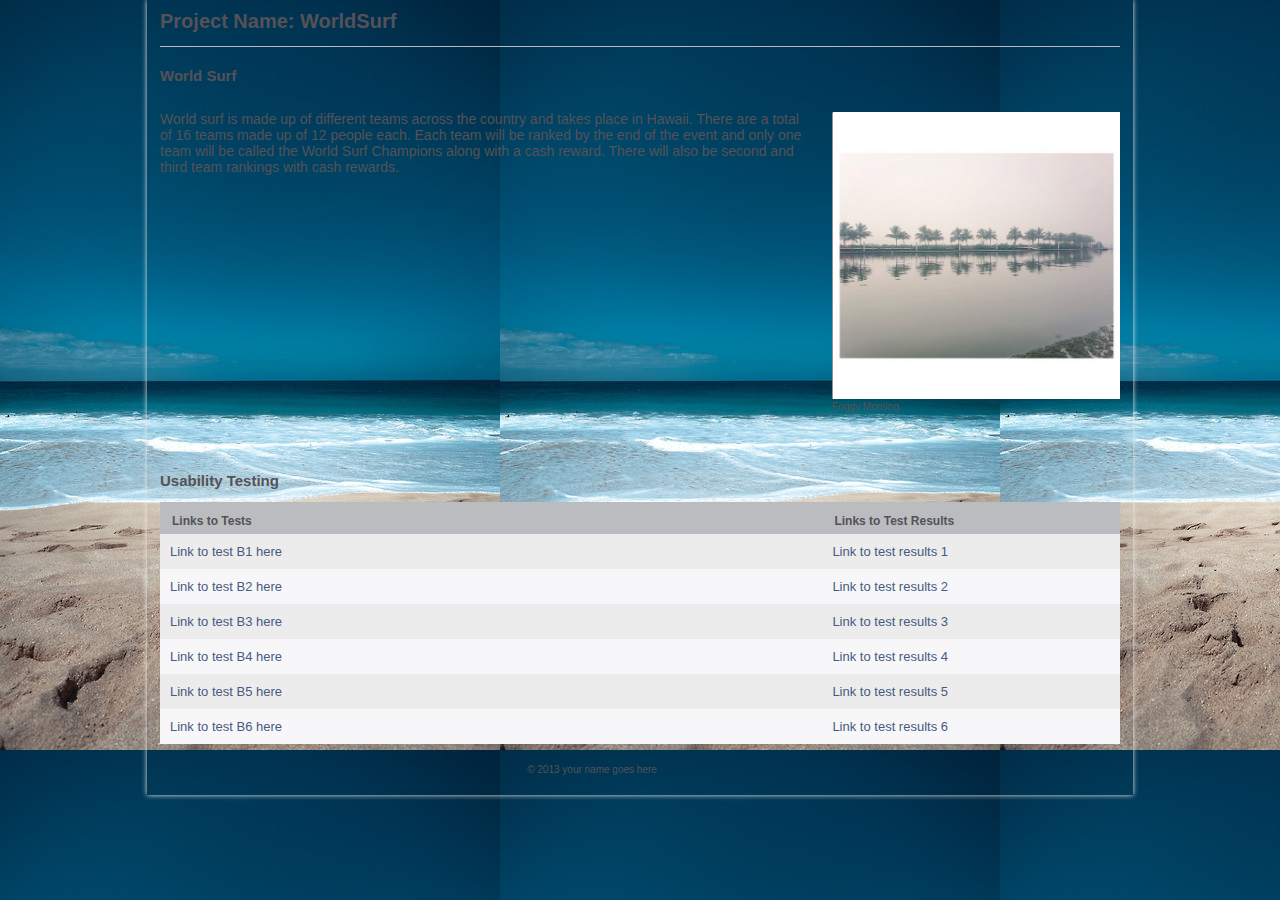
<file: Landing_Page/index.html>
<!DOCTYPE html>
<!--[if lt IE 7]>      <html class="no-js lt-ie9 lt-ie8 lt-ie7"> <![endif]-->
<!--[if IE 7]>         <html class="no-js lt-ie9 lt-ie8"> <![endif]-->
<!--[if IE 8]>         <html class="no-js lt-ie9"> <![endif]-->
<!--[if gt IE 8]><!--> 
<html class="no-js"> <!--<![endif]-->
<head>
    <meta charset="utf-8">
    <title>WiU Template</title>
    <meta name="description" content="">
    <meta name="viewport" content="width=device-width">
    <link rel="stylesheet" href="css/main.css">
</head>
<body>

<div id="wrapper">
  <header>
     <h1>Project Name: WorldSurf</h1>
  </header>
  <section class="main">
    <h2 class="desc-title">World Surf</h2>
    <!-- Replace this text with your description of the project -->
    <p class="description">World surf is made up of different teams across the country and takes place in Hawaii. There are a total of 16 teams made up of 12 people each. Each team will be ranked by the end of the event and only one team will be called the World Surf Champions along with a cash reward. There will also be second and third team rankings with cash rewards.</p>
    <figure>
    <!--   add your image to the img folder 
      Replace the "img.jpg" with the name of your image  -->
      <img src="img/7745.png" alt="The Everglades"  />
      <figcaption>Foggy Morning</figcaption>    
    </figure>
  </section>
  <section class="sec">
    <h2>Usability Testing</h2>
    <table id="tests">
       <thead>
          <tr>
            <th>Links to Tests</th>
            <th>Links to Test Results</th> 
          </tr>
       </thead>
       <tbody>
          <tr class="odd">
             <td><a href="https://usabilityhub.com/preview/3cdf6db3a353">Link to test B1 here</a></td>
             <td><a href="">Link to test results 1</a></td>
          </tr>
          <tr>
             <td><a href="https://usabilityhub.com/preview/c48136ac266b">Link to test B2 here</a></td>
             <td><a href="">Link to test results 2</a></td>
          </tr>
          <tr class="odd">
             <td><a href="https://usabilityhub.com/preview/cd2913558d63">Link to test B3 here</a></td>
             <td><a href="">Link to test results 3</a></td>
          </tr>
          <tr>
             <td><a href="https://usabilityhub.com/preview/31d9f1c00015">Link to test B4 here</a></td>
             <td><a href="#">Link to test results 4</a></td>
          </tr>
          <tr class="odd">
             <td><a href="https://usabilityhub.com/preview/a5a73c63b7a2">Link to test B5 here</a></td>
             <td><a href="#">Link to test results 5</a></td>
          </tr>
          <!-- start link -->
          <tr>
             <td><a href="https://usabilityhub.com/preview/586211a8f1cb">Link to test B6 here</a></td>
             <td><a href="#">Link to test results 6</a></td>
          </tr>
          <!-- end link -->
          <!-- to add a new link copy from start link to end link and paste here-->
       </tbody>
    </table>
  </section>
  
  <footer> &copy; 2013 your name goes here</footer>
  </div> <!-- #wrapper div ends here-->
</body>
</html>
</file>
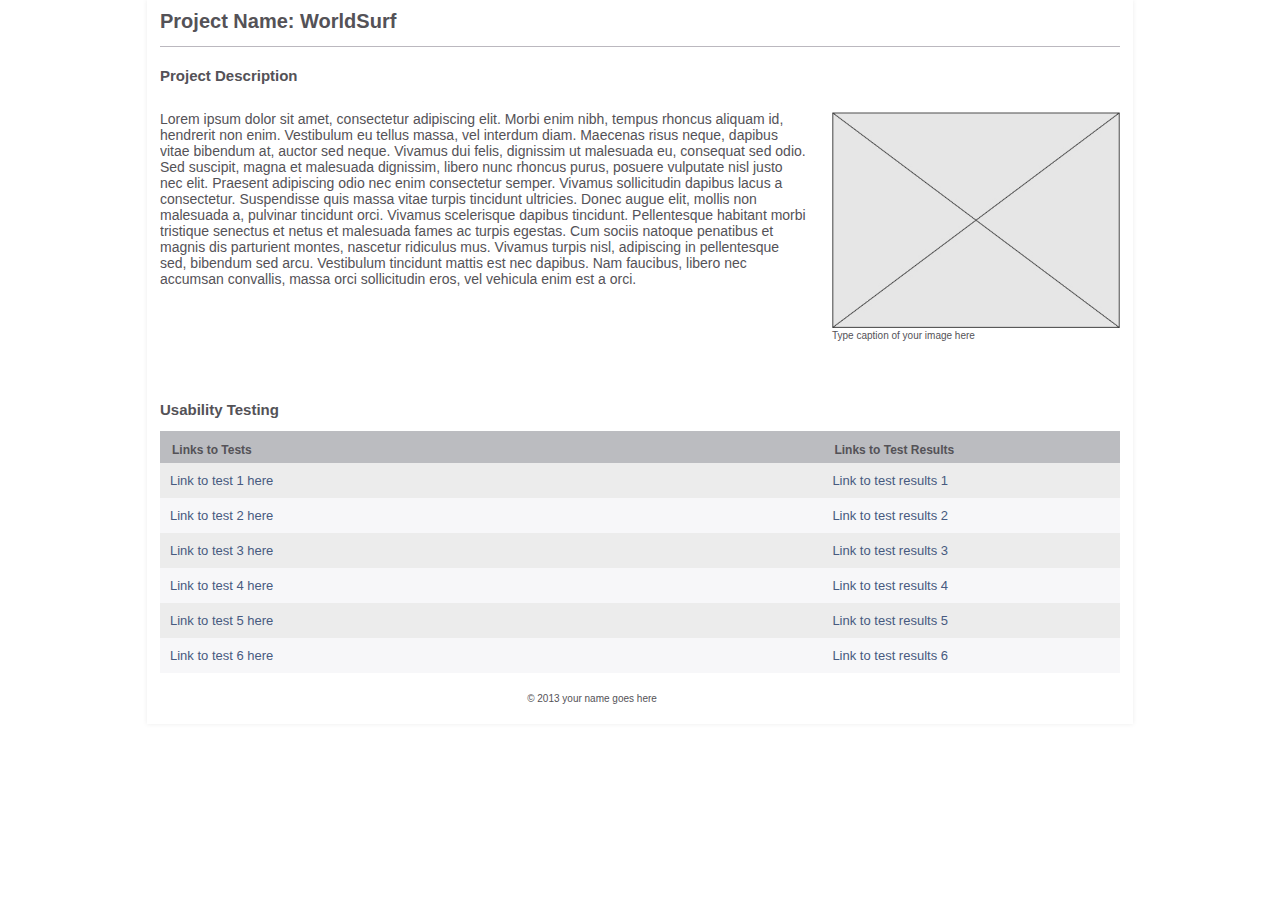
<file: WiU Landing Page Template/index.html>
<!DOCTYPE html>
<!--[if lt IE 7]>      <html class="no-js lt-ie9 lt-ie8 lt-ie7"> <![endif]-->
<!--[if IE 7]>         <html class="no-js lt-ie9 lt-ie8"> <![endif]-->
<!--[if IE 8]>         <html class="no-js lt-ie9"> <![endif]-->
<!--[if gt IE 8]><!--> 
<html class="no-js"> <!--<![endif]-->
<head>
    <meta charset="utf-8">
    <title>WiU Template</title>
    <meta name="description" content="">
    <meta name="viewport" content="width=device-width">
    <link rel="stylesheet" href="css/main.css">
</head>
<body>

<div id="wrapper">
  <header>
     <h1>Project Name: WorldSurf</h1>
  </header>
  <section class="main">
    <h2 class="desc-title">Project Description</h2>
    <!-- Replace this text with your description of the project -->
    <p class="description">Lorem ipsum dolor sit amet, consectetur adipiscing elit. Morbi enim nibh, tempus rhoncus aliquam id, hendrerit non enim. Vestibulum eu tellus massa, vel interdum diam. Maecenas risus neque, dapibus vitae bibendum at, auctor sed neque. Vivamus dui felis, dignissim ut malesuada eu, consequat sed odio. Sed suscipit, magna et malesuada dignissim, libero nunc rhoncus purus, posuere vulputate nisl justo nec elit. Praesent adipiscing odio nec enim consectetur semper. Vivamus sollicitudin dapibus lacus a consectetur. Suspendisse quis massa vitae turpis tincidunt ultricies. Donec augue elit, mollis non malesuada a, pulvinar tincidunt orci. Vivamus scelerisque dapibus tincidunt. Pellentesque habitant morbi tristique senectus et netus et malesuada fames ac turpis egestas. Cum sociis natoque penatibus et magnis dis parturient montes, nascetur ridiculus mus. Vivamus turpis nisl, adipiscing in pellentesque sed, bibendum sed arcu. Vestibulum tincidunt mattis est nec dapibus. Nam faucibus, libero nec accumsan convallis, massa orci sollicitudin eros, vel vehicula enim est a orci.</p>
    <figure>
    <!--   add your image to the img folder 
      Replace the "img.jpg" with the name of your image  -->
      <img src="img/img.jpg" alt="your picture description goes here"  />
      <figcaption>Type caption of your image here</figcaption>    
    </figure>
  </section>
  <section class="sec">
    <h2>Usability Testing</h2>
    <table id="tests">
       <thead>
          <tr>
            <th>Links to Tests</th>
            <th>Links to Test Results</th> 
          </tr>
       </thead>
       <tbody>
          <tr class="odd">
             <td><a href="#">Link to test 1 here</a></td>
             <td><a href="">Link to test results 1</a></td>
          </tr>
          <tr>
             <td><a href="#">Link to test 2 here</a></td>
             <td><a href="">Link to test results 2</a></td>
          </tr>
          <tr class="odd">
             <td><a href="#">Link to test 3 here</a></td>
             <td><a href="">Link to test results 3</a></td>
          </tr>
          <tr>
             <td><a href="#">Link to test 4 here</a></td>
             <td><a href="#">Link to test results 4</a></td>
          </tr>
          <tr class="odd">
             <td><a href="#">Link to test 5 here</a></td>
             <td><a href="#">Link to test results 5</a></td>
          </tr>
          <!-- start link -->
          <tr>
             <td><a href="#">Link to test 6 here</a></td>
             <td><a href="#">Link to test results 6</a></td>
          </tr>
          <!-- end link -->
          <!-- to add a new link copy from start link to end link and paste here-->
       </tbody>
    </table>
  </section>
  
  <footer> &copy; 2013 your name goes here</footer>
  </div> <!-- #wrapper div ends here-->
</body>
</html>
</file>
<file: Landing_Page/css/main.css>
/*-------------------------------------------  general -------------------------------------------------------*/
body{
	font-size: 62.5%;
	font-family: helvetica, arial, sans-serif;
	color:#545257; /*changes color of the whole text*/
	margin-top: 0;
	background-image: url('../img/wave.jpg');
}
#wrapper{
	width:960px;
	margin: 0 auto;
	padding-left: 1%;
	padding-right: 1%;
	-webkit-box-shadow: 0px 0px 5px #ececec;
	-moz-box-shadow:    0px 0px 5px #ececec;
	box-shadow:         0px 0px 5px #ececec;

}
/*-------------------------------------------  header -------------------------------------------------------*/

header{
	border-bottom: 1px solid #bbb8bf; /*changes color of border under project name*/
}
h1{
	margin-top: 0;
	padding-top: 10px;
}
h2{
	margin-top: 20px;
}
/*-------------------------------------------  table -------------------------------------------------------*/
table{
	background: #f7f7f9;  /*changes color of the background of the table*/
	border-collapse: collapse;
	width: 100%;
}
tr{
	display: table-row;
	border-color: inherit;
}
.odd{
	background: #ececec; /*changes color of the stripes table*/
}
th{
	text-align: left;
	padding: 1em 1em .5em;
	font-weight: bold;
	font-size: 120%;
	color: #545257;  /*changes color of table hd text*/
	background: #bbbcc0; /*changes color of table hd background*/
}
th:first-child{
	/*border-right: 1px solid #6a7680;*/
}
td{
	padding: 1em 1em;
	width: 69%;
}
td:first-child{
	/*border-right: 1px solid #6a7680;*/
}
/*-------------------------------------------  top section-------------------------------------------------------*/
.main{

	overflow: auto;
	/*border-bottom: 1px solid #bbb8bf;*/
}
.main p{
	width: 67.5%;
	float: left;
	font-size: 1.4em;

}
.main figure{
	float: right;
	margin: 15px 0 20px 0;
	width: 30%;

}
figure img{
	width: 100%;
}
.sec{
	clear: both;
	margin-top: 40px;
	
}

/*-------------------------------------------  links -------------------------------------------------------*/
a{
	text-decoration: none;
	font-size: 1.3em;
	color: #475a80;  /*changes color of the links*/
}
a:hover{
	text-decoration: underline;
}
/*-------------------------------------------  footer-------------------------------------------------------*/
footer{
	margin-top: 20px;
	margin-bottom: 20px;
	padding-bottom: 20px;
	text-align: center;
	width: 90%;
}
/* ------------------------------------------- Media Queries -------------------------------------------------------*/


	/* Smaller than standard 960 (devices and browsers) */
	@media only screen and (max-width: 959px) {
		#wrapper{
			width:98%;
		}	
	}
	/* Tablet Portrait size to standard 960 (devices and browsers) */
	@media only screen and (min-width: 768px) and (max-width: 959px) {

		#wrapper{
			width:98%;

		}
		.main figure{
			width: 35%;
		}
		.main figure img{
			width: 100%;	
		}
		.main p{
			width: 60%;	
		}
		td{
			width: 50%;
		}
	}

	/* All Mobile Sizes (devices and browser) */
	@media only screen and (max-width: 767px) {
		#wrapper{
			width: 95%;
	
		}
		.main, header, h2{
			padding-left: 1%;
			padding-right: 1%;
		}
		.main figure{
			width: 100%;
			float: right;
		}
		.main p{
			width: 98%;
		}
		.main figure img{
			width: 100%;
		}
		td{
			width: 50%;
		}
	}

	/* Mobile Landscape Size to Tablet Portrait (devices and browsers) */
	@media only screen and (min-width: 480px) and (max-width: 767px) {
		#wrapper{
			width: 98%;
			min-width: 480px;
			max-width: 767px;
		}
		.main p{
			width: 100%;
		}
		td{

			width: 50%;
		}
	}
	/* Mobile Portrait Size to Mobile Landscape Size (devices and browsers) */
	@media only screen and (max-width: 479px) {
		#wrapper{
			width: 96%;
		}
		figure {
			display: none;
		}
		figcaption{
			display: none;
		}
		.sec{
			margin-top: 10px;
		}
		tr{
			height: 44px;
			line-height: 44px;
		}
		td{
			width: 50%;
			
		}
	}
</file>
<file: WiU Landing Page Template/css/main.css>
/*-------------------------------------------  general -------------------------------------------------------*/
body{
	font-size: 62.5%;
	font-family: helvetica, arial, sans-serif;
	color:#545257; /*changes color of the whole text*/
	margin-top: 0;
}
#wrapper{
	width:960px;
	margin: 0 auto;
	padding-left: 1%;
	padding-right: 1%;
	-webkit-box-shadow: 0px 0px 5px #ececec;
	-moz-box-shadow:    0px 0px 5px #ececec;
	box-shadow:         0px 0px 5px #ececec;

}
/*-------------------------------------------  header -------------------------------------------------------*/

header{
	border-bottom: 1px solid #bbb8bf; /*changes color of border under project name*/
}
h1{
	margin-top: 0;
	padding-top: 10px;
}
h2{
	margin-top: 20px;
}
/*-------------------------------------------  table -------------------------------------------------------*/
table{
	background: #f7f7f9;  /*changes color of the background of the table*/
	border-collapse: collapse;
	width: 100%;
}
tr{
	display: table-row;
	border-color: inherit;
}
.odd{
	background: #ececec; /*changes color of the stripes table*/
}
th{
	text-align: left;
	padding: 1em 1em .5em;
	font-weight: bold;
	font-size: 120%;
	color: #545257;  /*changes color of table hd text*/
	background: #bbbcc0; /*changes color of table hd background*/
}
th:first-child{
	/*border-right: 1px solid #6a7680;*/
}
td{
	padding: 1em 1em;
	width: 69%;
}
td:first-child{
	/*border-right: 1px solid #6a7680;*/
}
/*-------------------------------------------  top section-------------------------------------------------------*/
.main{

	overflow: auto;
	/*border-bottom: 1px solid #bbb8bf;*/
}
.main p{
	width: 67.5%;
	float: left;
	font-size: 1.4em;

}
.main figure{
	float: right;
	margin: 15px 0 20px 0;
	width: 30%;

}
figure img{
	width: 100%;
}
.sec{
	clear: both;
	margin-top: 40px;
	
}

/*-------------------------------------------  links -------------------------------------------------------*/
a{
	text-decoration: none;
	font-size: 1.3em;
	color: #475a80;  /*changes color of the links*/
}
a:hover{
	text-decoration: underline;
}
/*-------------------------------------------  footer-------------------------------------------------------*/
footer{
	margin-top: 20px;
	margin-bottom: 20px;
	padding-bottom: 20px;
	text-align: center;
	width: 90%;
}
/* ------------------------------------------- Media Queries -------------------------------------------------------*/


	/* Smaller than standard 960 (devices and browsers) */
	@media only screen and (max-width: 959px) {
		#wrapper{
			width:98%;
		}	
	}
	/* Tablet Portrait size to standard 960 (devices and browsers) */
	@media only screen and (min-width: 768px) and (max-width: 959px) {

		#wrapper{
			width:98%;

		}
		.main figure{
			width: 35%;
		}
		.main figure img{
			width: 100%;	
		}
		.main p{
			width: 60%;	
		}
		td{
			width: 50%;
		}
	}

	/* All Mobile Sizes (devices and browser) */
	@media only screen and (max-width: 767px) {
		#wrapper{
			width: 95%;
	
		}
		.main, header, h2{
			padding-left: 1%;
			padding-right: 1%;
		}
		.main figure{
			width: 100%;
			float: right;
		}
		.main p{
			width: 98%;
		}
		.main figure img{
			width: 100%;
		}
		td{
			width: 50%;
		}
	}

	/* Mobile Landscape Size to Tablet Portrait (devices and browsers) */
	@media only screen and (min-width: 480px) and (max-width: 767px) {
		#wrapper{
			width: 98%;
			min-width: 480px;
			max-width: 767px;
		}
		.main p{
			width: 100%;
		}
		td{

			width: 50%;
		}
	}
	/* Mobile Portrait Size to Mobile Landscape Size (devices and browsers) */
	@media only screen and (max-width: 479px) {
		#wrapper{
			width: 96%;
		}
		figure {
			display: none;
		}
		figcaption{
			display: none;
		}
		.sec{
			margin-top: 10px;
		}
		tr{
			height: 44px;
			line-height: 44px;
		}
		td{
			width: 50%;
			
		}
	}
</file>
